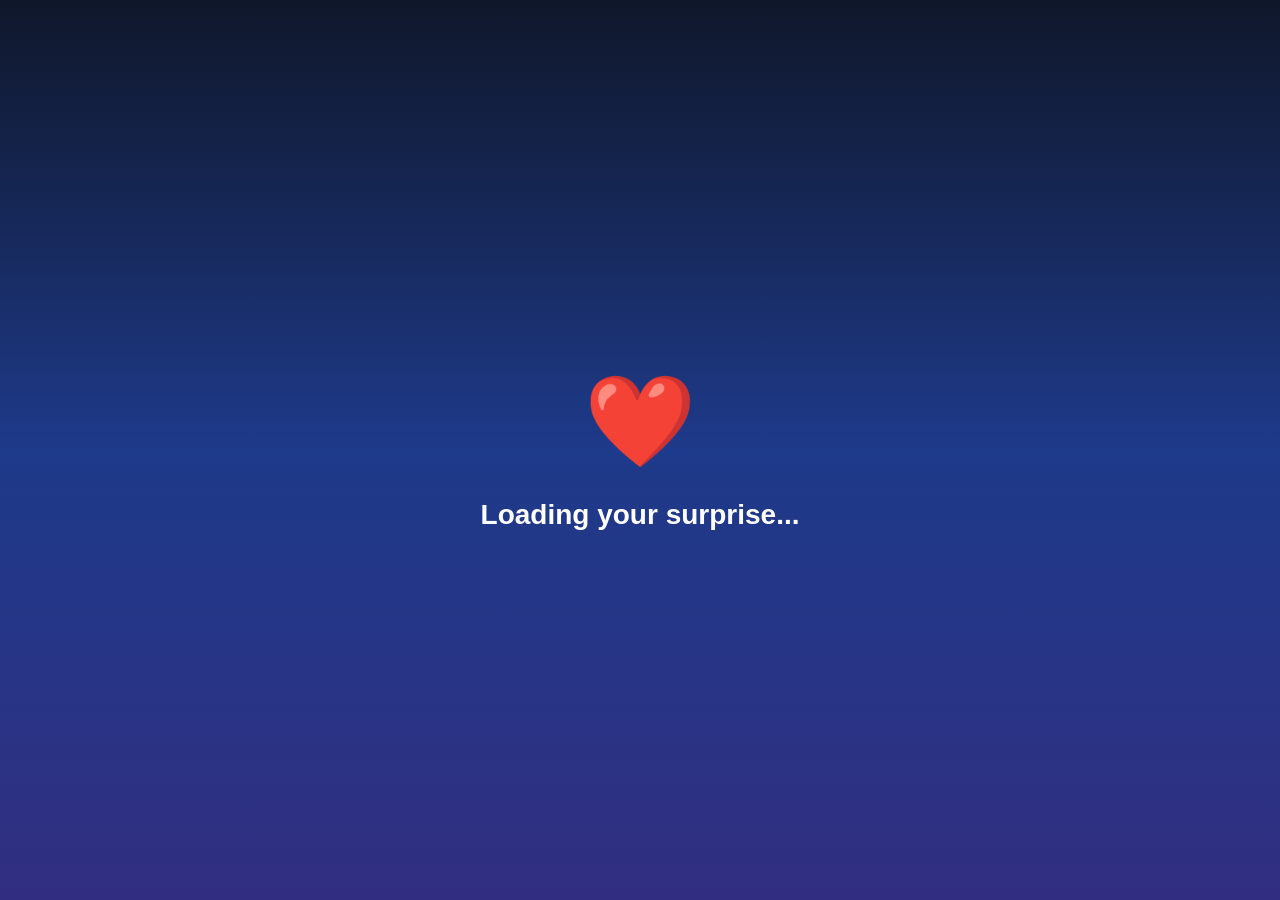
<file: index.html>
<!DOCTYPE html>
<html lang="en">

<head>

    <meta charset="UTF-8">

    <meta name="viewport"
          content="width=device-width, initial-scale=1.0">

    <title>Birthday Surprise ❤️</title>

    <link rel="stylesheet" href="css/style.css">

</head>

<body>

<!-- ==========================
     LOADING SCREEN
========================== -->

<div id="loader" class="loader">

    <div class="loader-heart">
        ❤️
    </div>

    <h2>
        Loading your surprise...
    </h2>

</div>

<div class="container">

    <div class="lock-icon">🔒</div>

    <h1>Birthday Surprise</h1>

    <p>Enter the Secret Password</p>

    <input
        type="password"
        id="password"
        placeholder="Enter Password">

    <button id="unlockBtn">
        Unlock ❤️
    </button>

    <p id="message"></p>

</div>

<script src="js/script.js"></script>

</body>

</html>
</file>
<file: css/style.css>
/* ==========================
   RESET
========================== */

*{
    margin: 0;
    padding: 0;
    box-sizing: border-box;
}

/* ==========================
   BODY
========================== */

body:not(.birthday-page){
    font-family: Arial, Helvetica, sans-serif;
    height: 100vh;

    display:flex;
    justify-content:center;
    align-items:center;

    background: linear-gradient(135deg,#1d2b64,#f8cdda);
}

/* ==========================
   CARD
========================== */

.container{

    width: 350px;

    background: white;

    padding: 40px;

    border-radius: 20px;

    text-align: center;

    box-shadow: 0 15px 40px rgba(0,0,0,.2);

}

/* ==========================
   LOCK ICON
========================== */

.lock-icon{

    font-size: 60px;

    margin-bottom: 20px;

}

/* ==========================
   TITLE
========================== */

h1{

    color: #ff4081;

    margin-bottom: 10px;

}

/* ==========================
   PARAGRAPH
========================== */

.container p{
    color:#666;
    margin-bottom:20px;
}

/* ==========================
   INPUT
========================== */

input{

    width:100%;

    padding:12px;

    border-radius:10px;

    border:2px solid #ddd;

    font-size:16px;

    margin-bottom:20px;

    outline:none;

}

input:focus{

    border-color:#ff4081;

}

/* ==========================
   BUTTON
========================== */

.journey-btn{
    width:260px;

    padding:12px;

    border:none;

    border-radius:10px;

    background:#ff4081;

    color:white;

    font-size:18px;

    cursor:pointer;

    transition:.3s;

}

.journey-btn:hover{

    background:#e91e63;

    transform:scale(1.03);

}

/* ==========================
   MESSAGE
========================== */

#message{

    margin-top:20px;

    font-weight:bold;

}

/* =====================================
   BIRTHDAY PAGE
===================================== */

.birthday-page{
    margin:0;
    min-height:100vh;
    background:linear-gradient(180deg,#0f172a,#1e3a8a,#312e81);
    font-family:Arial, Helvetica, sans-serif;
    overflow-x:hidden;
}

/* Hero Section */

.hero{

    min-height:100vh;
    
    display:flex;
    
    flex-direction:column;
    
    justify-content:center;
    
    align-items:center;
    
    text-align:center;
    
    padding:20px;
}

/* Moon */

.moon{

    font-size:120px;

    margin-bottom:30px;

    animation:moonFloat 5s ease-in-out infinite;

    filter:drop-shadow(0 0 20px rgba(255,255,255,0.8));

}

/* Title */

.title{

    color:white;

    font-size:60px;

    margin-bottom:10px;

}

/* Name */

.name{

    color:#ff7eb3;

    font-size:42px;

    margin-bottom:25px;

}

/* Quote */

.quote{

    color:white;

    font-size:22px;

    max-width:500px;

    line-height:1.7;

}

/* Button */

.journey-btn{
    width: 260px;
    padding: 15px 30px;
    border: none;
    border-radius: 30px;
    background: #ff4d88;
    color: white;
    font-size: 18px;
    cursor: pointer;
    margin-top: 30px;
}

.journey-btn:hover{

    transform:scale(1.05);

    background:#ff2d75;

}

/* ===========================
   CINEMATIC INTRO
=========================== */

/* Hide everything initially */

.animate-moon,
.animate-title,
.animate-name,
.animate-quote,
.animate-button{

    opacity:0;

    transform:translateY(30px);

}

/* Moon */

.animate-moon{

    animation:fadeUp 1s forwards;

}

/* Happy Birthday */

.animate-title{

    animation:fadeUp 1s forwards;

    animation-delay:1s;

}

/* Buuri */

.animate-name{

    animation:fadeUp 1s forwards;

    animation-delay:2s;

}

/* Quote */

.animate-quote{

    animation:fadeUp 1s forwards;

    animation-delay:3s;

}

/* Button */

.animate-button{

    animation:fadeUp 1s forwards;

    animation-delay:4s;

}

/* Animation */

@keyframes fadeUp{

    from{

        opacity:0;

        transform:translateY(30px);

    }

    to{

        opacity:1;

        transform:translateY(0);

    }

}

/* ==========================
   STARS
========================== */

.stars{

    position:fixed;

    top:0;

    left:0;

    width:100%;

    height:100%;

    pointer-events:none;

    background-image:

    radial-gradient(white 1px, transparent 1px),

    radial-gradient(white 1px, transparent 1px),

    radial-gradient(white 2px, transparent 2px);

    background-size:

    120px 120px,

    180px 180px,

    250px 250px;

    animation:twinkle 5s infinite;

    opacity:.8;

}

/* Twinkling Animation */

@keyframes twinkle{

    0%{

        opacity:.3;

    }

    50%{

        opacity:1;

    }

    100%{

        opacity:.3;

    }

}

@keyframes moonFloat{

    0%{
        transform:translateY(0);
    }

    50%{
        transform:translateY(-12px);
    }

    100%{
        transform:translateY(0);
    }

}

.gallery{
    padding:180px 20px 100px;
    text-align:center;
    color:white;
}

.gallery-title{
    color:white;
    font-size:42px;
    margin-bottom:60px;
}

.polaroid-gallery{

    position:relative;
    width:100%;
    height:1800px;
    margin:auto;
}

.polaroid{

    position:absolute;
    width:380px;

    background:white;
    padding:20px 20px 50px;
    border-radius:12px;
    box-shadow:0 20px 40px rgba(0,0,0,.35);
    transition:.4s;
}

.photo1{
    top:80px;
    left:8%;
    transform:rotate(-8deg);
}

.photo2{
    top:150px;
    right:8%;
    transform:rotate(7deg);
}

.photo3{
    top:650px;
    left:32%;
    transform:rotate(-5deg);
}

.polaroid:hover{
    transform:scale(1.08) rotate(0deg);
    z-index:100;
}

.polaroid img{
    width:100%;
    display:block;
}

.polaroid p{

    text-align:center;
    margin-top:20px;
    font-family:"Comic Sans MS", cursive;
    color:#333;
    font-size:24px;
}

.hidden{

    opacity:0;

    transform:translateY(60px);

}

.show{

    opacity:1;

    transform:translateY(0);

    transition:
        opacity .8s ease,
        transform .8s ease;

}

/* ==========================
   LOVE LETTER
========================== */

.letter-section{

    min-height:100vh;

    padding:120px 20px;

    text-align:center;

    color:white;

}

.letter-title{

    font-size:42px;

    margin-bottom:60px;

}

/* ==========================
   REAL ENVELOPE
========================== */

.envelope{

    position:relative;

    width:320px;

    height:220px;

    margin:80px auto;

    cursor:pointer;

}

/* Back */

.envelope-back{

    position:absolute;

    width:100%;

    height:100%;

    background:#ff7aa8;

    border-radius:8px;

    z-index:1;

}

/* Paper */

.paper{
    position:absolute;
    left:10px;
    top:20px;
    width:300px;
    height:190px;
    background:#fffdf6;
    border-radius:5px;
    overflow:hidden;
    z-index:2;

    transform:translateY(120px);
    transition:transform 1.3s ease;

    box-shadow:0 10px 30px rgba(0,0,0,.2);
}

.paper.open{
    transform:translateY(-70px);
}

/* Flap */

.envelope-flap{

    position:absolute;

    width:100%;

    height:120px;

    background:#ff5d93;

    clip-path:polygon(0 0,100% 0,50% 100%);

    transform-origin:top;

    transition:1s;

    z-index:3;

}

.love-letter{

    width:80%;

    max-width:750px;

    margin:60px auto;

    background:white;

    color:#333;

    padding:40px;

    border-radius:15px;

    line-height:2;

    box-shadow:0 20px 40px rgba(0,0,0,.3);

}

.love-letter h3{

    color:#ff4d88;

    margin-bottom:20px;

}

.love-letter h4{

    margin-top:30px;

    color:#ff4d88;

}

.letter-text p{

    margin:18px 0;

    opacity:1;          /* <-- Change 0 to 1 */

    color:#333;

    font-size:20px;

    line-height:1.8;

    min-height:30px;

}

/* ==========================
   SAKURA PETALS
========================== */

.petal-section{

    position:relative;

    min-height:100vh;

    overflow:hidden;

    text-align:center;

    color:white;

    padding-top:120px;

}

.petal-title{

    font-size:42px;

    margin-bottom:25px;

}

.petal-text{

    font-size:22px;

    max-width:700px;

    margin:auto;

    line-height:1.8;

}

.petal{

    position:absolute;

    top:-40px;

    font-size:24px;

    animation:fall linear forwards;

    pointer-events:none;

}

@keyframes fall{

    from{

        transform:
        translateY(-50px)
        rotate(0deg);

        opacity:1;

    }

    to{

        transform:
        translateY(110vh)
        rotate(360deg);

        opacity:.7;

    }

}

/* ==========================
   PHOTO ALBUM
========================== */

.album-section{

    min-height:100vh;

    padding:120px 30px;

    text-align:center;

    color:white;

}

.album-title{

    font-size:42px;

    margin-bottom:20px;

}

.album-subtitle{

    max-width:700px;

    margin:0 auto 70px;

    font-size:20px;

    line-height:1.8;

    color:#f1f1f1;

}

.album-grid{

    display:grid;

    grid-template-columns:repeat(auto-fit,minmax(280px,1fr));

    gap:35px;

    max-width:1200px;

    margin:auto;

}

.album-card{

    background:white;

    border-radius:18px;

    overflow:hidden;

    box-shadow:0 15px 35px rgba(0,0,0,.35);

    transition:
    transform .5s ease,
    box-shadow .5s ease;

}

/* ==========================
   SCRAPBOOK STYLE
========================== */

.album-card:nth-child(1){
    transform: rotate(-3deg);
}

.album-card:nth-child(2){
    transform: rotate(2deg);
}

.album-card:nth-child(3){
    transform: rotate(-2deg);
}

.album-card:nth-child(4){
    transform: rotate(3deg);
}

.album-card:nth-child(5){
    transform: rotate(-2deg);
}

.album-card:nth-child(6){
    transform: rotate(2deg);
}

.album-card:hover{

    transform:
        translateY(-15px)
        rotate(0deg)
        scale(1.05);

    z-index:100;

    box-shadow:
        0 25px 50px rgba(0,0,0,.45);

}

.album-card img{

    width:100%;

    height:350px;

    object-fit:cover;

    display:block;

}

.album-card p{

    color:#333;

    padding:18px;

    font-size:18px;

}

/* ==========================
   PHOTO LIGHTBOX
========================== */

.lightbox{

    position:fixed;

    top:0;
    left:0;

    width:100%;
    height:100%;

    background:rgba(0,0,0,.9);

    display:flex;

    flex-direction:column;

    justify-content:center;

    align-items:center;

    opacity:0;

    visibility:hidden;

    transition:.4s ease;

    z-index:9999;

}

.lightbox.active{

    opacity:1;

    visibility:visible;

}

.lightbox img{

    max-width:80%;

    max-height:75vh;

    border-radius:18px;

    box-shadow:0 20px 50px rgba(255,255,255,.15);

    transform:scale(.7);

    transition:.4s ease;

}

.lightbox.active img{

    transform:scale(1);

    opacity:1;

}

#lightboxCaption{

    color:white;

    margin-top:20px;

    font-size:22px;

    text-align:center;

    font-family:cursive;

}

.lightbox.active #lightboxCaption{

    opacity:1;

    transform:translateY(0);

}

.close-lightbox{

    position:absolute;

    top:25px;

    right:40px;

    width:55px;

    height:55px;

    display:flex;

    justify-content:center;

    align-items:center;

    border-radius:50%;

    background:rgba(255,255,255,.15);

    backdrop-filter:blur(10px);

    color:white;

    font-size:35px;

    cursor:pointer;

    transition:.3s ease;

}

.close-lightbox:hover{

    background:#ff4d88;

    transform:rotate(90deg);

}

/* ===========================
   CONSTELLATION SECTION
=========================== */

.constellation-section{
    position: relative;
    min-height: 100vh;
    background: linear-gradient(to bottom,#020111,#0a1d4d,#020111);
    overflow: hidden;
    text-align: center;
    padding: 80px 20px;
}

.constellation-title{
    font-size: 2.8rem;
    color: white;
    margin-bottom: 15px;
    text-shadow: 0 0 15px rgba(255,255,255,.6);
}

.constellation-text{
    color: #d8d8ff;
    font-size: 1.2rem;
    margin-bottom: 60px;
}

.sky{
    position: relative;
    width: 100%;
    height: 600px;
}

.constellation-lines{

    position:absolute;

    top:0;
    left:0;

    width:100%;
    height:100%;

    pointer-events:none;

    overflow:visible;

    z-index:2;
}
.constellation-lines line{

    stroke:white;

    stroke-width:3;

    stroke-linecap:round;

    filter:drop-shadow(0 0 10px white);

    opacity:0;

    transition:opacity .6s ease;

}

.constellation-lines line.show{

    opacity:1;

}

.star{
    position:absolute;
    z-index:3;   /* <-- ADD THIS */

    width:28px;
    height:28px;

    background:white;

    clip-path:polygon(
        50% 0%,
        61% 35%,
        98% 35%,
        68% 57%,
        79% 91%,
        50% 70%,
        21% 91%,
        32% 57%,
        2% 35%,
        39% 35%
    );

    cursor:pointer;
    animation:starGlow 2s infinite alternate;
    transition:.4s;
}

@keyframes starGlow{

    from{
        transform:scale(.8);
        opacity:.6;
        box-shadow:0 0 10px white;
    }

    to{
        transform:scale(1.2);
        opacity:1;
        box-shadow:
        0 0 20px white,
        0 0 40px white,
        0 0 60px #8ec5ff;
    }

}

.star:nth-of-type(1){
    top:50px;
    left:15%;
}

.star:nth-of-type(2){
    top:120px;
    left:35%;
}

.star:nth-of-type(3){
    top:80px;
    left:60%;
}

.star:nth-of-type(4){
    top:220px;
    left:20%;
}

.star:nth-of-type(5){
    top:280px;
    left:48%;
}

.star:nth-of-type(6){
    top:220px;
    left:75%;
}

.star:nth-of-type(7){
    top:420px;
    left:35%;
}

.star:nth-of-type(8){
    top:470px;
    left:62%;
}
.love-message{

    margin-top:40px;

    font-size:3rem;

    color:#ff4d88;

    opacity:0;

    transform:scale(.5);

    transition:1s;

    text-shadow:
    0 0 15px hotpink,
    0 0 35px deeppink;

}

.love-message.show{

    opacity:1;

    transform:scale(1);

}

.star.active{

    background:#fff;

    transform:scale(1.6);

    box-shadow:
        0 0 15px white,
        0 0 30px white,
        0 0 50px #8ec5ff,
        0 0 70px #8ec5ff;

}

/* ==========================
   OUR SONG
========================== */

.music-section{
    min-height:100vh;
    background:linear-gradient(180deg,#020111,#111827,#020111);
    color:white;
    text-align:center;
    padding:120px 20px;
}

.music-title{
    font-size:3rem;
    margin-bottom:20px;
}

.music-text{
    font-size:1.2rem;
    color:#ddd;
    margin-bottom:60px;
}

.record-player{
    position:relative;
    width:320px;
    height:320px;
    margin:0 auto 50px;
}

.vinyl{
    width:300px;
    height:300px;
    border-radius:50%;

    background:
    radial-gradient(circle,#444 0%,#111 35%,#000 100%);

    border:8px solid #222;

    display:flex;
    justify-content:center;
    align-items:center;

    box-shadow:
        0 0 40px rgba(255,255,255,.15);

    transition:.5s;
}

.record-center{
    width:70px;
    height:70px;

    border-radius:50%;

    background:#ff4d88;

    display:flex;
    justify-content:center;
    align-items:center;

    color:white;
    font-size:30px;
}

.needle{

    position:absolute;

    width:140px;
    height:6px;

    background:silver;

    top:35px;
    right:-10px;

    transform-origin:left center;

    transform:rotate(-35deg);

    border-radius:20px;

    transition:1s;
}

.play-btn{

    padding:16px 40px;

    border:none;

    border-radius:35px;

    background:#ff4d88;

    color:white;

    font-size:18px;

    cursor:pointer;

    transition:.3s;
}

.play-btn:hover{

    transform:scale(1.05);

    background:#ff2d75;

}

@keyframes spinRecord{

    from{
        transform:rotate(0deg);
    }

    to{
        transform:rotate(360deg);
    }

}

.vinyl.playing{

    animation:spinRecord 3s linear infinite;

}

.needle.playing{

    transform:rotate(0deg);

}

/* ==========================
   OUR FOREVER
========================== */

.forever-section{

    min-height:100vh;

    display:flex;

    flex-direction:column;

    justify-content:center;

    align-items:center;

    text-align:center;

    padding:120px 20px;

    background:linear-gradient(180deg,#020111,#08142b,#020111);

    color:white;

}

.moon-large{

    font-size:100px;

    margin-bottom:25px;

    animation:moonFloat 5s ease-in-out infinite;

    filter:drop-shadow(0 0 25px rgba(255,255,255,.8));

}

.forever-title{

    font-size:3rem;

    margin-bottom:30px;

    color:white;

}

.forever-text{

    max-width:750px;

    font-size:1.3rem;

    line-height:2;

    color:#eeeeee;

    margin-bottom:50px;

}

.forever-btn{

    padding:18px 45px;

    border:none;

    border-radius:40px;

    background:#ff4d88;

    color:white;

    font-size:20px;

    cursor:pointer;

    transition:.3s;

    box-shadow:0 0 20px rgba(255,77,136,.4);

}

.forever-btn:hover{

    background:#ff2d75;

    transform:scale(1.08);

}

/* ==========================
   GRAND FINALE
========================== */

.finale-overlay{

    position:fixed;

    inset:0;

    background:rgba(0,0,0,.95);

    display:flex;

    justify-content:center;

    align-items:center;

    text-align:center;

    opacity:0;

    visibility:hidden;

    transition:1.2s;

    z-index:99999;

}

.finale-overlay.show{

    opacity:1;

    visibility:visible;

}

.finale-content{

    max-width:850px;

    padding:30px;

    color:white;

    opacity:0;

    transform:scale(.8);

    transition:
        opacity 1.5s ease,
        transform 1.5s ease;

}

.finale-overlay.show .finale-content{

    opacity:1;

    transform:scale(1);

}

.finale-moon{

    font-size:120px;

    margin-bottom:30px;

    animation:moonFloat 5s ease-in-out infinite;

    filter:
        drop-shadow(0 0 20px rgba(255,255,255,.8))
        drop-shadow(0 0 60px rgba(173,216,230,.6));

}

.finale-title{

    font-size:3.7rem;

    color:#f3eef0;

    margin-bottom:30px;

    text-shadow:
        0 0 15px hotpink,
        0 0 35px deeppink,
        0 0 60px #ff80ab;

}

.finale-message{

    font-size:1.5rem;

    line-height:2;

}

.finale-end{

    margin-top:50px;

    color:#ffd700;

    font-size:2.3rem;

    animation:glowFinal 2s infinite alternate;

}

@keyframes glowFinal{

    from{

        text-shadow:0 0 10px gold;

    }

    to{

        text-shadow:
            0 0 25px gold,
            0 0 50px orange;

    }

}

/* ==========================
   FIREWORKS
========================== */

#fireworks{

    position:fixed;

    inset:0;

    pointer-events:none;

    z-index:99998;

}

/* ==========================
   PARTICLE FIREWORKS
========================== */

.spark{

    position:absolute;

    width:8px;

    height:8px;

    border-radius:50%;

    animation:particleBurst 1.4s ease-out forwards;

    box-shadow:
        0 0 8px currentColor,
        0 0 15px currentColor;

}

@keyframes particleBurst{

    0%{

        transform:translate(0,0) scale(1);

        opacity:1;

    }

    100%{

        transform:
            translate(var(--dx),var(--dy))
            scale(0);

        opacity:0;

    }

}

/* ==========================
   HEARTS
========================== */

.heart{

    position:fixed;

    bottom:-30px;

    animation:heartFloat 5s linear forwards;

    z-index:99997;

    pointer-events:none;

}

@keyframes heartFloat{

    from{

        transform:
            translateY(0)
            scale(.5);

        opacity:1;

    }

    to{

        transform:
            translateY(-120vh)
            scale(1.4);

        opacity:0;

    }

}

/* ==========================
   MAGIC SPARKLES
========================== */

#sparkles{

    position:absolute;

    inset:0;

    overflow:hidden;

    pointer-events:none;

}

.sparkle{

    position:absolute;

    animation:sparkleFloat 2.5s ease-out forwards;

    opacity:0;

}

@keyframes sparkleFloat{

    0%{

        opacity:0;

        transform:
            scale(.3)
            translateY(20px);

    }

    30%{

        opacity:1;

    }

    100%{

        opacity:0;

        transform:
            scale(1.4)
            translateY(-60px);

    }

}

/* ==========================
   MUSIC POPUP
========================== */

.music-popup{

    position:fixed;

    inset:0;

    background:rgba(0,0,0,.88);

    display:flex;

    justify-content:center;

    align-items:center;

    z-index:100000;

}

.popup-card{

    width:420px;

    max-width:90%;

    background:#ffffff;

    border-radius:25px;

    padding:40px;

    text-align:center;

    box-shadow:0 20px 60px rgba(0,0,0,.4);

    animation:popupShow .5s ease;

}

.popup-card h2{

    font-size:60px;

    margin-bottom:15px;

}

.popup-card h3{

    color:#ff4d88;

    margin-bottom:15px;

}

.popup-card p{

    color:#666;

    margin-bottom:30px;

    line-height:1.7;

}

.popup-buttons{

    display:flex;

    gap:15px;

    justify-content:center;

    flex-wrap:wrap;

}

.popup-btn{

    padding:14px 24px;

    border:none;

    border-radius:30px;

    cursor:pointer;

    font-size:16px;

    transition:.3s;

}

.yes-btn{

    background:#ff4d88;

    color:white;

}

.no-btn{

    background:#ececec;

}

.popup-btn:hover{

    transform:scale(1.05);

}

@keyframes popupShow{

    from{

        opacity:0;

        transform:scale(.8);

    }

    to{

        opacity:1;

        transform:scale(1);

    }

}

/* ==========================
   COUNTDOWN
========================== */

.countdown-overlay{

    position:fixed;

    inset:0;

    background:rgba(0,0,0,.95);

    display:flex;

    justify-content:center;

    align-items:center;

    z-index:99999;

    opacity:0;

    visibility:hidden;

    transition:.5s;

}

.countdown-overlay.show{

    opacity:1;

    visibility:visible;

}

.count-number{

    font-size:140px;

    color:white;

    font-weight:bold;

    text-shadow:
        0 0 20px #ff4d88,
        0 0 50px #ff4d88;

    animation:countPulse .9s infinite;

}

@keyframes countPulse{

    0%{

        transform:scale(.7);

    }

    50%{

        transform:scale(1.2);

    }

    100%{

        transform:scale(1);

    }

}

/* ==========================
   FINISH BUTTON
========================== */

.finish-btn{

    margin-top:50px;

    padding:18px 45px;

    border:none;

    border-radius:40px;

    background:#ffffff;

    color:#ff4d88;

    font-size:20px;

    cursor:pointer;

    transition:.4s;

}

.finish-btn:hover{

    transform:scale(1.08);

    background:#ffe6ef;

}

/* ==========================
   END SCREEN
========================== */

.ending-screen{

    position:fixed;

    inset:0;

    background:black;

    display:flex;

    flex-direction:column;

    justify-content:center;

    align-items:center;

    text-align:center;

    color:white;

    opacity:0;

    visibility:hidden;

    transition:2s;

    z-index:100005;

}

.ending-screen.show{

    opacity:1;

    visibility:visible;

}

.ending-screen h1{

    color:white;

    font-size:70px;

    margin-bottom:30px;

}

.ending-screen p{

    font-size:28px;

    line-height:2;

    color:#f2f2f2;

}

/* ==========================
   LOADING SCREEN
========================== */

.loader{
    position: fixed;
    top: 0;
    left: 0;

    width: 100%;
    height: 100%;

    background: linear-gradient(180deg,#0f172a,#1e3a8a,#312e81);

    display: flex;
    flex-direction: column;
    justify-content: center;
    align-items: center;

    z-index: 999999;

    transition: opacity 1s ease, visibility 1s ease;
}

.loader.hide{
    opacity: 0;
    visibility: hidden;
}

.loader-heart{
    font-size: 90px;
    animation: heartbeat 1s infinite;
}

.loader h2{
    color: white;
    margin-top: 25px;
    font-size: 28px;
}

@keyframes heartbeat{

    0%{
        transform: scale(1);
    }

    25%{
        transform: scale(1.2);
    }

    50%{
        transform: scale(1);
    }

    75%{
        transform: scale(1.15);
    }

    100%{
        transform: scale(1);
    }
}
</file>
